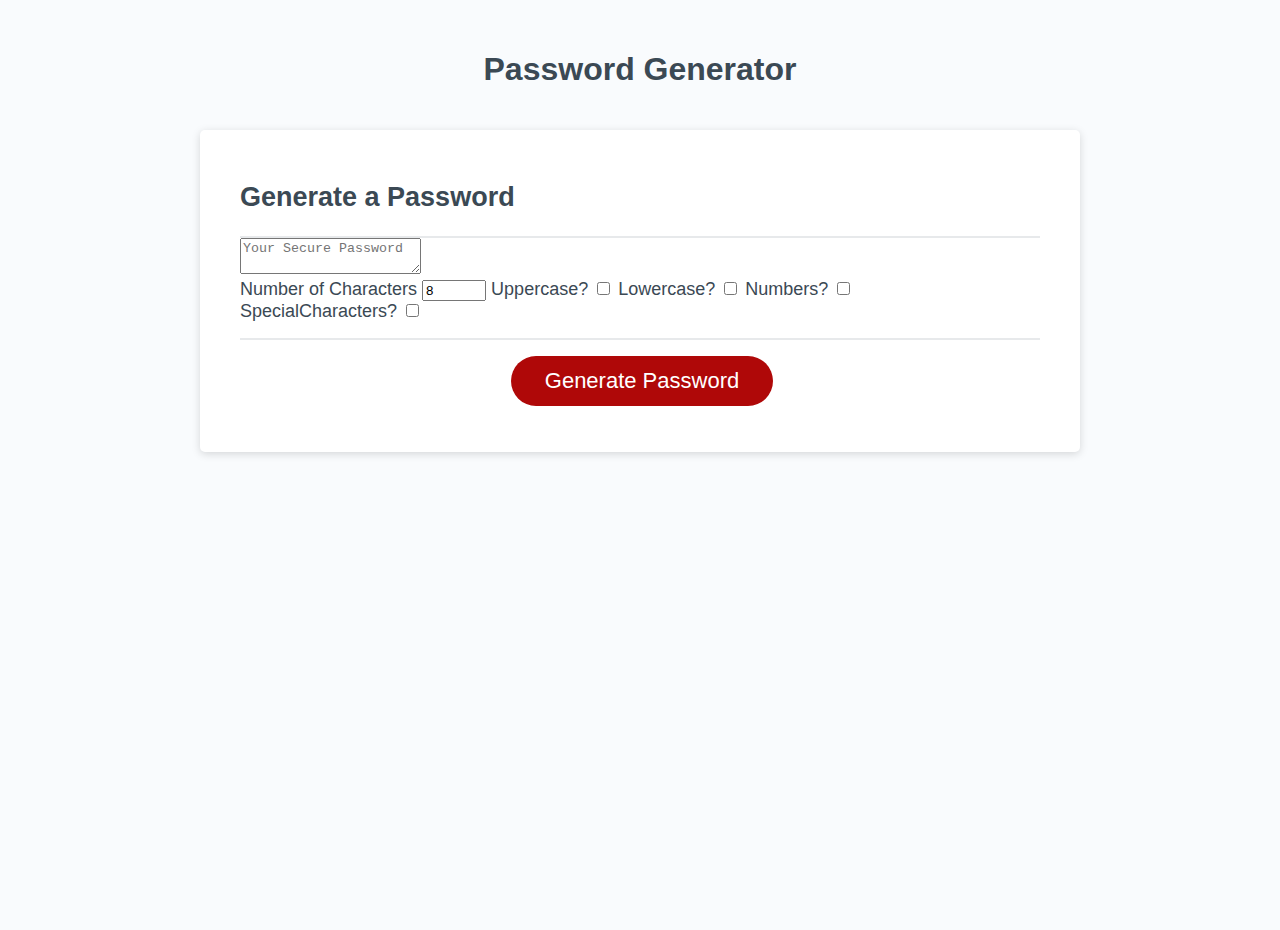
<file: index.html>
<!DOCTYPE html>
<html lang="en">
  <head>
    <meta charset="UTF-8" />
    <meta name="viewport" content="width=device-width, initial-scale=1.0" />
    <meta http-equiv="X-UA-Compatible" content="ie=edge" />
    <title>Password Generator</title>
    <link rel="stylesheet" href="style.css" />
  </head>
  <body>
    <div class="wrapper">
      <header>
        <h1>Password Generator</h1>
      </header>
      <div class="card">
        <div class="card-header">
          <h2>Generate a Password</h2>
        </div>
        <div class="card-body">
          <textarea id="passwordDisplay"
            readonly
            id="password"
            placeholder="Your Secure Password"
            aria-label="Generated Password"
          ></textarea>
          <form id="passwordGeneratorForm">
            <label for="passwordLength">Number of Characters</label>
            <input type="number" min="8" max="128"value="8" id="passwordLength">

            <label for="uppercase">Uppercase?</label>
            <input type="checkbox" id="includeUppercase">

            <label for="lowercase">Lowercase?</label>
            <input type="checkbox" id="includeLowercase">

            <label for="numbers">Numbers?</label>
            <input type="checkbox" id="includeNumbers">

            <label for="specialCharacters">SpecialCharacters?</label>
            <input type="checkbox" id="includeSpecialCharacters">
          </form>
        </div>
        <div class="card-footer">
          <button id="generate" class="btn">Generate Password</button>
        </div>
      </div>
    </div>
    <script src="script1.js"></script>
  </body>
</html>
</file>
<file: style.css>
*::before,
*::after {
  box-sizing: border-box;
}

html,
body,
.wrapper {
  height: 100%;
  margin: 0;
  padding: 0;
}

body {
  font-family: sans-serif;
  background-color: #f9fbfd;
}

.wrapper {
  padding-top: 30px;
  padding-left: 20px;
  padding-right: 20px;
}

header {
  text-align: center;
  padding: 20px;
  padding-top: 0px;
  color: hsl(206, 17%, 28%);
}

.card {
  background-color: hsl(0, 0%, 100%);
  border-radius: 5px;
  border-width: 1px;
  box-shadow: rgba(0, 0, 0, 0.15) 0px 2px 8px 0px;
  color: hsl(206, 17%, 28%);
  font-size: 18px;
  margin: 0 auto;
  max-width: 800px;
  padding: 30px 40px;
  width: 100%;
}

.card-header::after {
  content: " ";
  display: block;
  width: 100%;
  background: #e7e9eb;
  height: 2px;
}

.card-body {
  min-height: 100px;
  width: 775px;
}

.card-footer {
  text-align: center;
}

.card-footer::before {
  content: " ";
  display: block;
  width: 100%;
  background: #e7e9eb;
  height: 2px;
}

.card-footer::after {
  content: " ";
  display: block;
  clear: both;
}

.btn {
  border: none;
  background-color: hsl(360, 91%, 36%);
  border-radius: 25px;
  box-shadow: rgba(0, 0, 0, 0.1) 0px 1px 6px 0px rgba(0, 0, 0, 0.2) 0px 1px 1px
    0px;
  color: hsl(0, 0%, 100%);
  display: inline-block;
  font-size: 22px;
  line-height: 22px;
  margin: 16px 16px 16px 20px;
  padding: 14px 34px;
  text-align: center;
  cursor: pointer;
}

button[disabled] {
  cursor: default;
  background: #c0c7cf;
}

.float-right {
  float: right;
}

#password {
  -webkit-appearance: none;
  -moz-appearance: none;
  appearance: none;
  border: none;
  display: block;
  width: 100%;
  padding-top: 15px;
  padding-left: 15px;
  padding-right: 15px;
  padding-bottom: 85px;
  font-size: 1.2rem;
  text-align: center;
  margin-top: 10px;
  margin-bottom: 10px;
  border: 2px dashed #c0c7cf;
  border-radius: 6px;
  resize: none;
  overflow: hidden;
}

@media (max-width: 690px) {
  .btn {
    font-size: 1rem;
    margin: 16px 0px 0px 0px;
    padding: 10px 15px;
  }

  #password {
    font-size: 1rem;
    width: 100%;
  }
}

@media (max-width: 500px) {
  .btn {
    font-size: 0.8rem;
  }
}
</file>
